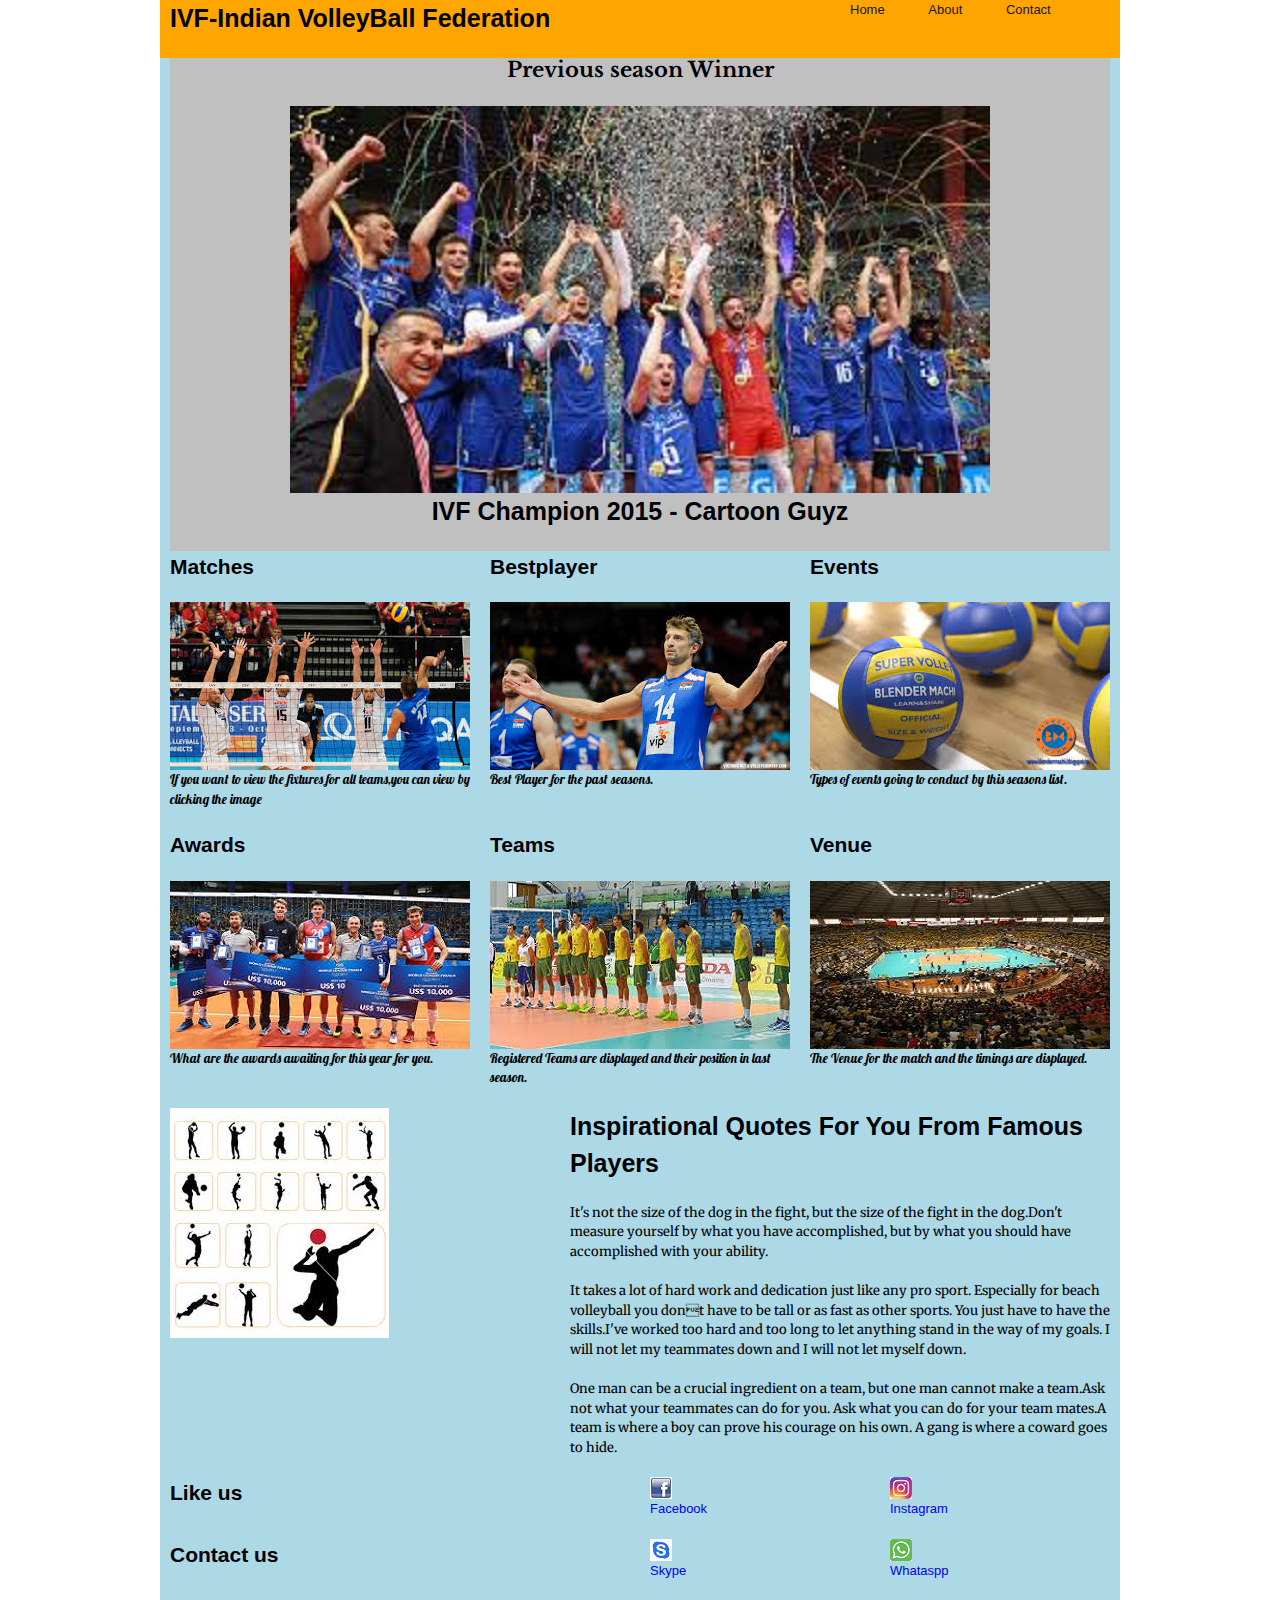
<file: assignments/Assignment1/firstpage.html>
<html>
<head>
<meta charset="utf-8"/>
<title>IVF-Indian VolleyBall Federation</title>
<link href='https://fonts.googleapis.com/css?family=Merriweather' rel='stylesheet' >
<link href='https://fonts.googleapis.com/css?family=Lobster' rel='stylesheet' >
<link href='https://fonts.googleapis.com/css?family=Shadows+Into+Light' rel='stylesheet'>
<link href='https://fonts.googleapis.com/css?family=Libre+Baskerville:700' rel='stylesheet'>
<link href='https://fonts.googleapis.com/css?family=Kaushan+Script' rel='stylesheet'>
<link rel="stylesheet" href="css/style.css">
<link rel="stylesheet" href="css/960_12_col.css">
<link rel="stylesheet" href="css/reset.css">
<link rel="stylesheet" href="css/text.css">
</head>
<body>
<div class="wrap container_12">
	<header >
		<h1 class="grid_8">IVF-Indian VolleyBall Federation</h1>

		<nav class="grid_4">
			<ul>
				<li><a href="#">Home</a></li>
				<li><a href="#">About</a></li>
				<li><a href="#">Contact</a></li>
			</ul>
		
	
		</nav>
	</header>

	<div class="primary">

		<h2 class="grid_6">IVF-2016 Tournament</h2>
		<nav class="grid_6">
			<ul>
				<li><a href="#">Home</a></li>
				<li><a href="#">Team Names</a></li>
				<li><a href="#">Register</a></li>
				<li><a href="#">Dates</a></li>
				<li><a href="#">Help</a></li>
			</ul>
		</nav>

	</div>
	<div class="hero">
		<section class="grid_12">
			<h3>Previous season Winner</h3>
			<img src="img/winners.jpg">
			<h1>IVF Champion 2015 - Cartoon Guyz</h1>
		</section>
	</div>
	<div class="main">
		<div class="content">
			<section class="grid_4">
				<h3>Matches</h3>
				<a href="#"><img src="img/img1.jpg"></a>
				<p>If you want to view the fixtures for all teams,you can view by clicking the image</p>
			</section>
			<section class="grid_4">
				<h3>Bestplayer</h3>
				<a href="#"><img src="img/img2.jpg"></a>
				<p>Best Player for the past seasons.</p>
			</section>
			<section class="grid_4">
				<h3>Events</h3>
				<a href="#"><img src="img/img3.jpg"/></a>
				<p>Types of events going to conduct by this seasons list.</p>
			</section>
		</div>
		<div class="content1">
			<section class="grid_4">
				<h3>Awards</h3>
				<a href="#"><img src="img/awards.jpg"></a>
				<p>What are the awards awaiting for this year for you.</p>
			</section>
			<section class="grid_4">
				<h3>Teams</h3>
				<a href="#"><img src="img/teams.jpg"></a>
				<p>Registered Teams are displayed and their position in last season.</p>
			</section>
			<section class="grid_4 omega">
				<h3>Venue</h3>
				<a href="#"><img src="img/venue.jpg"></a>
				<p>The Venue for the match and the timings are displayed.</p>
			</section>
		</div>

	</div>
	
	<div class="content3">
		<section class="grid_5">
			<img src="img/quotes.jpg">
		</section>
		<section class="grid_7">
			<div>
				<h1>Inspirational Quotes For You From Famous Players</h1>
				<p>It's not the size of the dog in the fight, but the size of the fight in the dog.Don't measure yourself by what you have accomplished, but by what you should have accomplished with your ability.
				</p>

			</div>
			<div>
				<p>It takes a lot of hard work and dedication just like any pro sport. Especially for beach volleyball you dont have to be tall or as fast as other sports. You just have to have the skills.I've worked too hard and too long to let anything stand in the way of my goals. I will not let my teammates down and I will not let myself down.
				</p>
			</div>
			<div>
			<p>One man can be a crucial ingredient on a team, but one man cannot make a team.Ask not what your teammates can do for you. Ask what you can do for your team mates.A team is where a boy can prove his courage on his own. A gang is where a coward goes to hide.</p>
			</div>
		</section>
	</div>
	<footer>
		<section class="grid_6">
			<h3>Like us</h3>
		</section>
		<section class="grid_3">
			<img src="img/facebook.jpg"/>
			<p><a href="#">Facebook</a></p>
		</section>
		<section class="grid_3">
			<img src="img/instagram.jpg"/>
			<p><a href="#">Instagram</a></p>
		</section>
		<section class="grid_6">
			<h3>Contact us</h3>
		</section>
		<section class="grid_3">
			<img src="img/skype.png"/>
			<p><a href="#">Skype</a></p>
		</section>
		<section class="grid_3">
			<img src="img/whatsapp.png"/>
			<p><a href="#">Whataspp</a></p>
		</section>
		
	</footer>
</div>

</body>
</html>
</file>
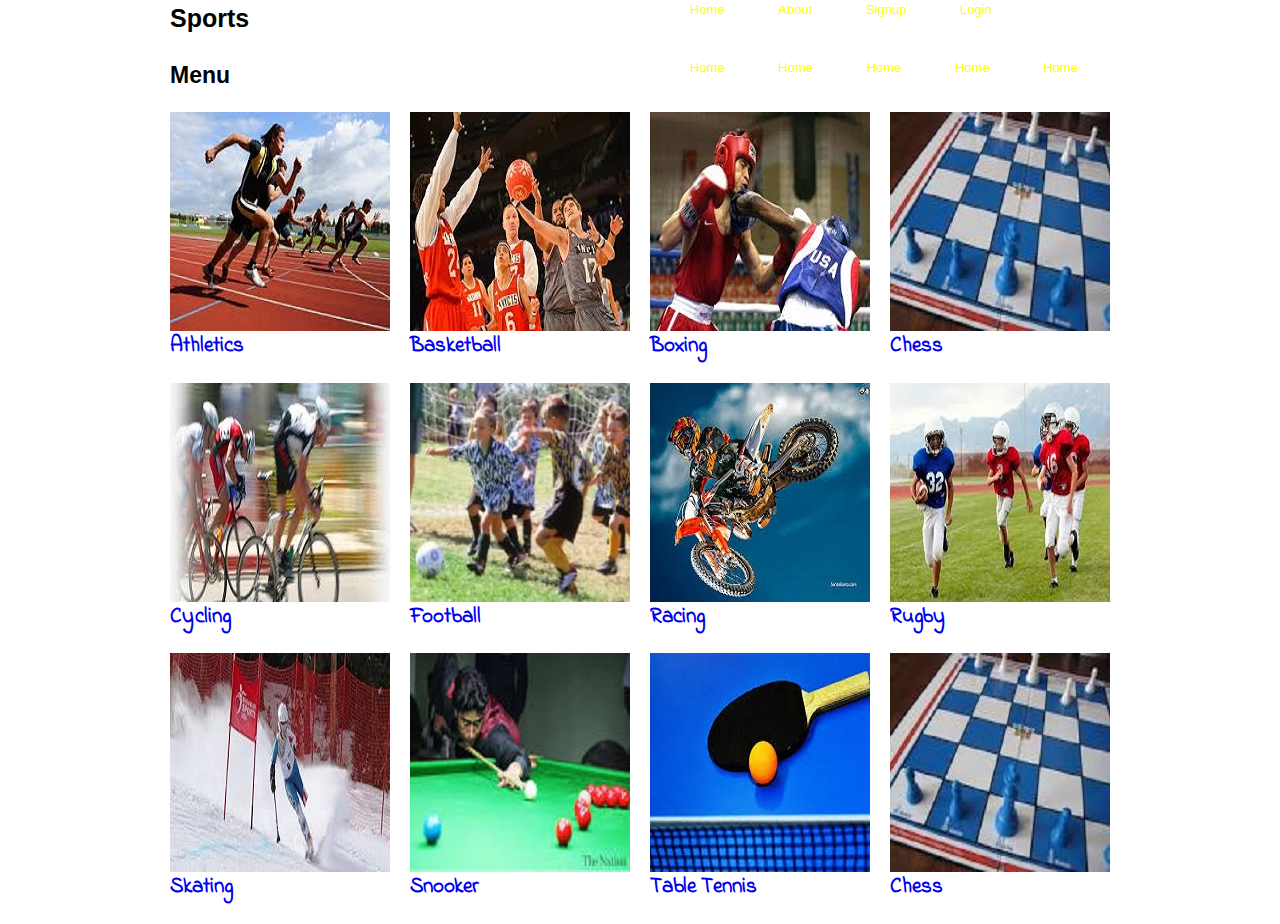
<file: assignments/Assignment1/secondpage.html>
<html>
<head>
<meta charset="utf-8"/>
<title></title>
<link rel="stylesheet" href="css/style1.css">
<link rel="stylesheet" href="css/960_12_col.css">
<link rel="stylesheet" href="css/reset.css">
<link rel="stylesheet" href="css/text.css">
<link href='https://fonts.googleapis.com/css?family=Slabo+27px' rel='stylesheet'>
<link href='https://fonts.googleapis.com/css?family=Indie+Flower' rel='stylesheet'>
</head>
<body>
<div class="container_12">
	<header>
		<h1  class="grid_6">Sports</h1>
		<nav class="grid_6">
			<ul>
				<li><a href="#">Home</a></li>
				<li><a href="#">About</a></li>
				<li><a href="#">Signup</a></li>
				<li><a href="#">Login</a></li>
			</ul>
		</nav>
	</header>
	<div class="container_12">
		<h2 class="grid_6 ">Menu</h2>
		<nav class="grid_6">
			<ul>
				<li><a href="#">Home</a></li>
				<li><a href="#">Home</a></li>
				<li><a href="#">Home</a></li>
				<li><a href="#">Home</a></li>
				<li><a href="#">Home</a></li>
			</ul>
		</nav>
	</div>
	<div class="pages">
	<div class="page">
		<section class="grid_3">
			<a href="#"><img src="img/athletics.jpg"/></a>
			<h3><a href="#">Athletics</a></h3>
			<p></p>
		</section>
		<section class="grid_3">
			<a href="#"><img src="img/basketball.jpg"/></a>
			<h3><a href="#">Basketball</a></h3>
		</section>
		<section class="grid_3">
			<a href="#"><img src="img/boxing.jpg"/></a>
			<h3><a href="#">Boxing</a></h3>
		</section>
		<section class="grid_3">
			<a href="#"><img src="img/chess.jpg"/></a>
			<h3><a href="#">Chess</a></h3>
		</section>
	</div>

	<div class="page1">
		<section class="grid_3">
			<a href="#"><img src="img/cycling.jpg"/></a>
			<h3><a href="#">Cycling</a></h3>
			<p></p>
		</section>
		<section class="grid_3">
			<a href="#"><img src="img/football.jpg"/></a>
			<h3><a href="#">Football</a></h3>
		</section>
		<section class="grid_3">
			<a href="#"><img src="img/racing.jpg"/></a>
			<h3><a href="#">Racing</a></h3>
		</section>
		<section class="grid_3">
			<a href="#"><img src="img/rugby.jpg"/></a>
			<h3><a href="#">Rugby</a></h3>
		</section>
	</div>
	<div class="page2">
		<section class="grid_3">
			<a href="#"><img src="img/skating.jpg"/></a>
			<h3><a href="#">Skating</a></h3>
			<p></p>
		</section>
		<section class="grid_3">
			<a href="#"><img src="img/snooker.jpg"/></a>
			<h3><a href="#">Snooker</a></h3>
		</section>
		<section class="grid_3">
			<a href="#"><img src="img/table tennis.jpg"/></a>
			<h3><a href="#">Table Tennis</a></h3>
		</section>
		<section class="grid_3">
			<a href="#"><img src="img/chess.jpg"/></a>
			<h3><a href="#">Chess</a></h3>
		</section>
	</div>
	</div>
</div>
</body>
</html>
</file>
<file: assignments/Assignment1/css/style.css>
nav li{
	
	display: inline;
	padding-left: 10px;
}
content1{
	padding-left: 10px;
}

body{
	font-family: 'Merriweather', serif;
}
a{
	text-decoration: none;
}
a:hover{
	font-size:20px;
	color:black;
	text-decoration: none;
}
.container_12{
	
		background-color: #ADD8E6;
}
.primary{
	float:left;
	background-color: yellow;
}
ul a{
	color:rgb(30,20,40);
}
.content{
	float: left;
	text-align: 
}
.hero{
	text-align: center;
	background-color: red;
}
.develop{
	margin-top: 10px;
}
.content3{
	margin-top: 50px;
}
.content3 p{
	font-family: 'Merriweather', serif;
}
.main p{
	font-family: 'Lobster', cursive;
}
header h2{
	font-family: 'Shadows Into Light', cursive;
}
.grid_5{
	align-content: center;
}
.header3{
	font-family: 'Libre Baskerville', serif;
}
.grid_12{
	background-color: #C0C0C0;
}
.footer{
	background-color: #FFFFFF;
	overflow: hidden;
}
header{
	position: fixed;
	background-color: #ffa500;
}
.hero h3{
	font-family: 'Libre Baskerville', serif;
}
</file>
<file: assignments/Assignment1/css/960_12_col.css>
/*
  960 Grid System ~ Core CSS.
  Learn more ~ http://960.gs/

  Licensed under GPL and MIT.
*/

/*
  Forces backgrounds to span full width,
  even if there is horizontal scrolling.
  Increase this if your layout is wider.

  Note: IE6 works fine without this fix.
*/

body {
  min-width: 960px;
}

/* `Container
----------------------------------------------------------------------------------------------------*/

.container_12 {
  margin-left: auto;
  margin-right: auto;
  width: 960px;
}

/* `Grid >> Global
----------------------------------------------------------------------------------------------------*/

.grid_1,
.grid_2,
.grid_3,
.grid_4,
.grid_5,
.grid_6,
.grid_7,
.grid_8,
.grid_9,
.grid_10,
.grid_11,
.grid_12 {
  display: inline;
  float: left;
  margin-left: 10px;
  margin-right: 10px;
}

.push_1, .pull_1,
.push_2, .pull_2,
.push_3, .pull_3,
.push_4, .pull_4,
.push_5, .pull_5,
.push_6, .pull_6,
.push_7, .pull_7,
.push_8, .pull_8,
.push_9, .pull_9,
.push_10, .pull_10,
.push_11, .pull_11 {
  position: relative;
}

/* `Grid >> Children (Alpha ~ First, Omega ~ Last)
----------------------------------------------------------------------------------------------------*/

.alpha {
  margin-left: 0;
}

.omega {
  margin-right: 0;
}

/* `Grid >> 12 Columns
----------------------------------------------------------------------------------------------------*/

.container_12 .grid_1 {
  width: 60px;
}

.container_12 .grid_2 {
  width: 140px;
}

.container_12 .grid_3 {
  width: 220px;
}

.container_12 .grid_4 {
  width: 300px;
}

.container_12 .grid_5 {
  width: 380px;
}

.container_12 .grid_6 {
  width: 460px;
}

.container_12 .grid_7 {
  width: 540px;
}

.container_12 .grid_8 {
  width: 620px;
}

.container_12 .grid_9 {
  width: 700px;
}

.container_12 .grid_10 {
  width: 780px;
}

.container_12 .grid_11 {
  width: 860px;
}

.container_12 .grid_12 {
  width: 940px;
}

/* `Prefix Extra Space >> 12 Columns
----------------------------------------------------------------------------------------------------*/

.container_12 .prefix_1 {
  padding-left: 80px;
}

.container_12 .prefix_2 {
  padding-left: 160px;
}

.container_12 .prefix_3 {
  padding-left: 240px;
}

.container_12 .prefix_4 {
  padding-left: 320px;
}

.container_12 .prefix_5 {
  padding-left: 400px;
}

.container_12 .prefix_6 {
  padding-left: 480px;
}

.container_12 .prefix_7 {
  padding-left: 560px;
}

.container_12 .prefix_8 {
  padding-left: 640px;
}

.container_12 .prefix_9 {
  padding-left: 720px;
}

.container_12 .prefix_10 {
  padding-left: 800px;
}

.container_12 .prefix_11 {
  padding-left: 880px;
}

/* `Suffix Extra Space >> 12 Columns
----------------------------------------------------------------------------------------------------*/

.container_12 .suffix_1 {
  padding-right: 80px;
}

.container_12 .suffix_2 {
  padding-right: 160px;
}

.container_12 .suffix_3 {
  padding-right: 240px;
}

.container_12 .suffix_4 {
  padding-right: 320px;
}

.container_12 .suffix_5 {
  padding-right: 400px;
}

.container_12 .suffix_6 {
  padding-right: 480px;
}

.container_12 .suffix_7 {
  padding-right: 560px;
}

.container_12 .suffix_8 {
  padding-right: 640px;
}

.container_12 .suffix_9 {
  padding-right: 720px;
}

.container_12 .suffix_10 {
  padding-right: 800px;
}

.container_12 .suffix_11 {
  padding-right: 880px;
}

/* `Push Space >> 12 Columns
----------------------------------------------------------------------------------------------------*/

.container_12 .push_1 {
  left: 80px;
}

.container_12 .push_2 {
  left: 160px;
}

.container_12 .push_3 {
  left: 240px;
}

.container_12 .push_4 {
  left: 320px;
}

.container_12 .push_5 {
  left: 400px;
}

.container_12 .push_6 {
  left: 480px;
}

.container_12 .push_7 {
  left: 560px;
}

.container_12 .push_8 {
  left: 640px;
}

.container_12 .push_9 {
  left: 720px;
}

.container_12 .push_10 {
  left: 800px;
}

.container_12 .push_11 {
  left: 880px;
}

/* `Pull Space >> 12 Columns
----------------------------------------------------------------------------------------------------*/

.container_12 .pull_1 {
  left: -80px;
}

.container_12 .pull_2 {
  left: -160px;
}

.container_12 .pull_3 {
  left: -240px;
}

.container_12 .pull_4 {
  left: -320px;
}

.container_12 .pull_5 {
  left: -400px;
}

.container_12 .pull_6 {
  left: -480px;
}

.container_12 .pull_7 {
  left: -560px;
}

.container_12 .pull_8 {
  left: -640px;
}

.container_12 .pull_9 {
  left: -720px;
}

.container_12 .pull_10 {
  left: -800px;
}

.container_12 .pull_11 {
  left: -880px;
}

/* `Clear Floated Elements
----------------------------------------------------------------------------------------------------*/

/* http://sonspring.com/journal/clearing-floats */

.clear {
  clear: both;
  display: block;
  overflow: hidden;
  visibility: hidden;
  width: 0;
  height: 0;
}

/* http://www.yuiblog.com/blog/2010/09/27/clearfix-reloaded-overflowhidden-demystified */

.clearfix:before,
.clearfix:after,
.container_12:before,
.container_12:after {
  content: '.';
  display: block;
  overflow: hidden;
  visibility: hidden;
  font-size: 0;
  line-height: 0;
  width: 0;
  height: 0;
}

.clearfix:after,
.container_12:after {
  clear: both;
}

/*
  The following zoom:1 rule is specifically for IE6 + IE7.
  Move to separate stylesheet if invalid CSS is a problem.
*/

.clearfix,
.container_12 {
  zoom: 1;
}
</file>
<file: assignments/Assignment1/css/text.css>
/*
  960 Grid System ~ Text CSS.
  Learn more ~ http://960.gs/

  Licensed under GPL and MIT.
*/

/* `Basic HTML
----------------------------------------------------------------------------------------------------*/

body {
  font: 13px/1.5 "Helvetica Neue", Arial, "Liberation Sans", FreeSans, sans-serif;
}

pre,
code {
  font-family: "DejaVu Sans Mono", Menlo, Consolas, monospace;
}

hr {
  border: 0 solid #ccc;
  border-top-width: 1px;
  clear: both;
  height: 0;
}

/* `Headings
----------------------------------------------------------------------------------------------------*/

h1 {
  font-size: 25px;
}

h2 {
  font-size: 23px;
}

h3 {
  font-size: 21px;
}

h4 {
  font-size: 19px;
}

h5 {
  font-size: 17px;
}

h6 {
  font-size: 15px;
}

/* `Spacing
----------------------------------------------------------------------------------------------------*/

ol {
  list-style: decimal;
}

ul {
  list-style: disc;
}

li {
  margin-left: 30px;
}

p,
dl,
hr,
h1,
h2,
h3,
h4,
h5,
h6,
ol,
ul,
pre,
table,
address,
fieldset,
figure {
  margin-bottom: 20px;
}
</file>
<file: assignments/Assignment1/css/style1.css>
header{
	
	background-color:#ADD8E6;

}
nav li{
	display: inline;
	padding:10px;
	
}
nav a{
	color:yellow;
}
a:hover{
	color:black;
}
.page a:hover{
	color:yellow;
} 
a{
	text-decoration: none;

}
.container_12{
	background-color:;
	overflow: hidden;
	
}
.primary{

	background-color: yellow;
}
.primary h2{
	margin-right: 0px;
}

section a:hover{
	opacity: 0.4;
}
section h3{
	font-family:'Indie Flower', cursive;
}
</file>
